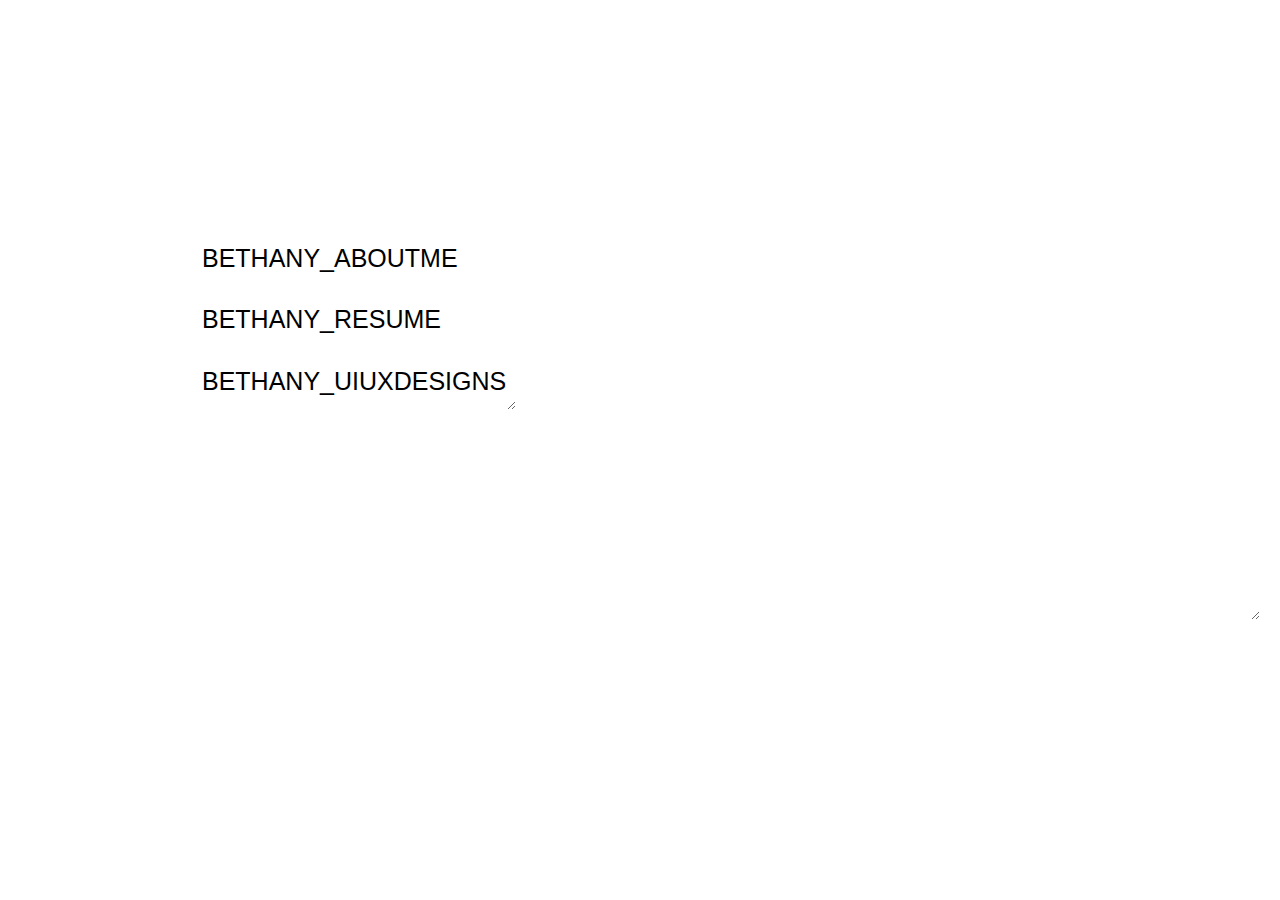
<file: index.html>
<!DOCTYPE html>
<html lang="en">
  <head>
    <title>Bethany!</title>
    <meta charset="utf-8">
    <meta http-equiv="X-UA-Compatible" content="IE=edge">
    <meta name="viewport" content="width=device-width, initial-scale=1">
    
    <!-- import the webpage's stylesheet -->
    <link rel="stylesheet" href="/style.css">
    <link rel="stylesheet" href="https://stackpath.bootstrapcdn.com/bootstrap/4.3.1/css/bootstrap.min.css" integrity="sha384-ggOyR0iXCbMQv3Xipma34MD+dH/1fQ784/j6cY/iJTQUOhcWr7x9JvoRxT2MZw1T" crossorigin="anonymous">

    
    <!-- import the webpage's javascript file -->
    <script src="/script.js" defer></script>
  </head>  
  
  <body>
    <div class="index-parent">
      <div class="index-inner">
          <div class = "title-index">
            <a class="one" href="about.html">BETHANY_ABOUTME</a>
          </div>
        <br>
          <div class = "title-index">
            <a class="two" href="https://cdn.glitch.com/ecccb5a9-b02d-466f-b856-16d3f0131b07%2FBethanyLu_Resume.pdf?v=1598756292291">BETHANY_RESUME</a>
          </div>
        <br>
          <div class = "title-index">
            <a class="three" href="underconstruction.html">BETHANY_UIUXDESIGNS</a>
          </div>
      </div>
      
<!--       <div class="index-image-format">
        <div class="disappear">
          <img class="hide" src="https://cdn.glitch.com/ecccb5a9-b02d-466f-b856-16d3f0131b07%2Fbeth_air_hands.JPG?v=1596781913975" alt="me" width="100%">
        </div>
      </div> -->
      
    </div>
    
    
  </body>
</html>
</file>
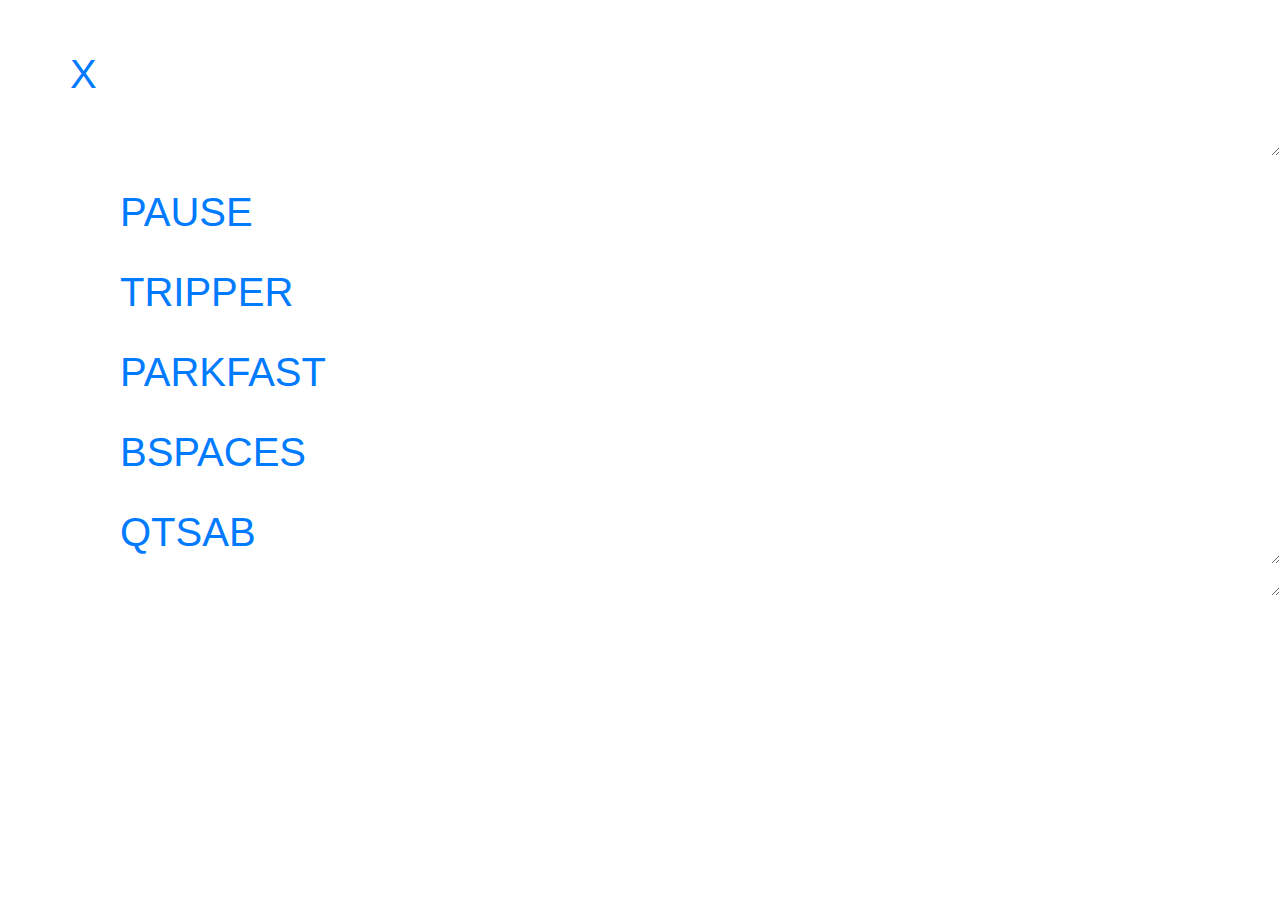
<file: design-index.html>
<!DOCTYPE html>
<html lang="en">
  <head>
    <title>Bethany!</title>
    <meta charset="utf-8">
    <meta http-equiv="X-UA-Compatible" content="IE=edge">
    <meta name="viewport" content="width=device-width, initial-scale=1">
    
    <!-- import the webpage's stylesheet -->
    <link rel="stylesheet" href="/style.css">
    <link rel="stylesheet" href="https://stackpath.bootstrapcdn.com/bootstrap/4.3.1/css/bootstrap.min.css" integrity="sha384-ggOyR0iXCbMQv3Xipma34MD+dH/1fQ784/j6cY/iJTQUOhcWr7x9JvoRxT2MZw1T" crossorigin="anonymous">

    
    <!-- import the webpage's javascript file -->
    <script src="/script.js" defer></script>
  </head>  
  
  <body>
    <div class="top">
      <div class="inner-top">
          <h1>
            <a href="index.html">X</a>
          </h1>
      </div>
    </div>
    <div class="di-parent">
      <div class="di-inner">
          <h1>
            <a href="pause.html">PAUSE</a>
          </h1>
        <br>
          <h1>
            <a href="tripper.html">TRIPPER</a>
          </h1>
        <br>
          <h1>
            <a href="parkfast.html">PARKFAST</a>
          </h1>
        <br>
          <h1>
            <a href="bspaces.html">BSPACES</a>
          </h1>
        <br>
          <h1>
            <a href="qtsab.html">QTSAB</a>
          </h1>
      </div>
    </div>
</file>
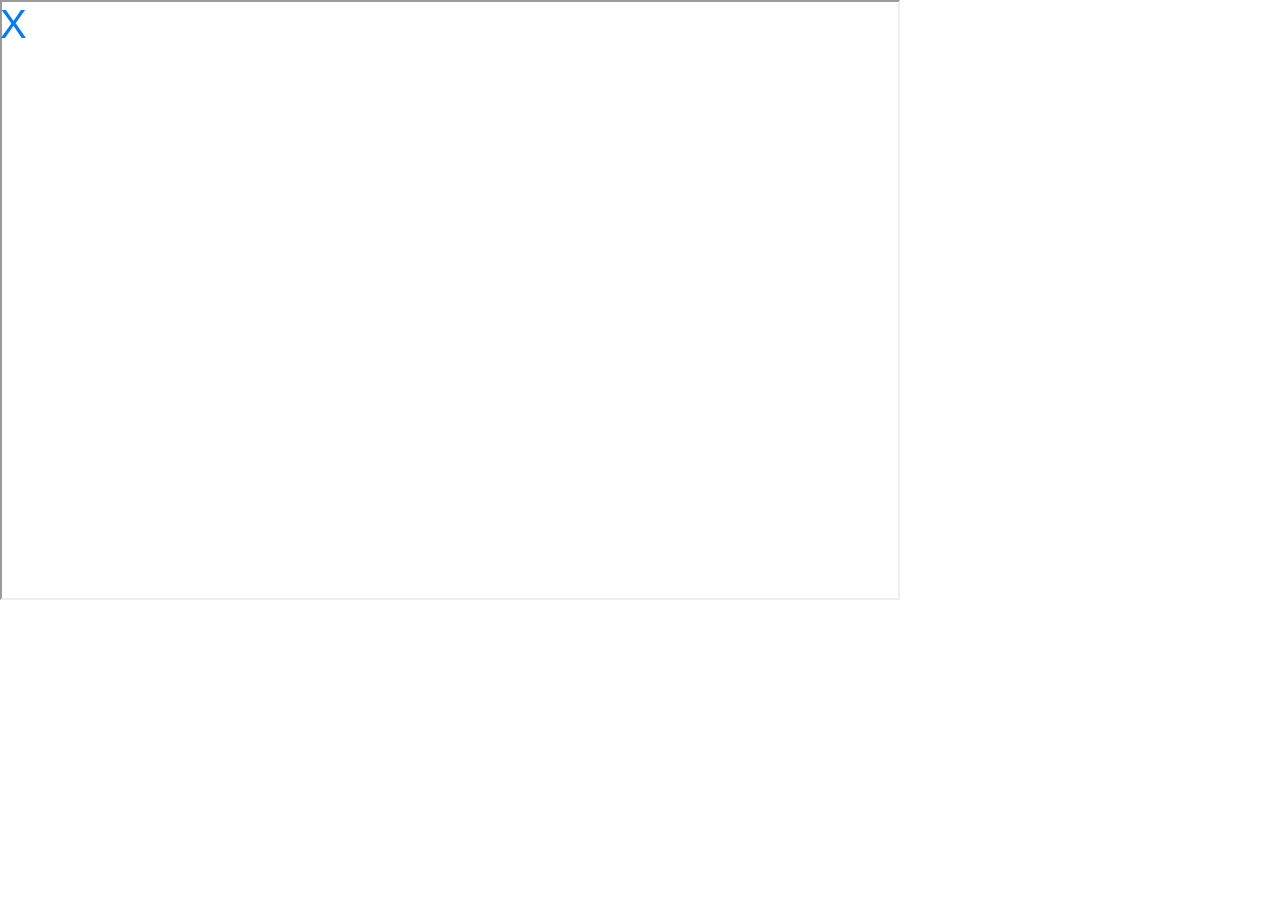
<file: resume.html>
<!DOCTYPE html>
<html lang="en">
  <head>
    <title>Resume!</title>
    <meta charset="utf-8">
    <meta http-equiv="X-UA-Compatible" content="IE=edge">
    <meta name="viewport" content="width=device-width, initial-scale=1">
    
    <!-- import the webpage's stylesheet -->
    <link rel="stylesheet" href="/style.css">
    <link rel="stylesheet" href="https://stackpath.bootstrapcdn.com/bootstrap/4.3.1/css/bootstrap.min.css" integrity="sha384-ggOyR0iXCbMQv3Xipma34MD+dH/1fQ784/j6cY/iJTQUOhcWr7x9JvoRxT2MZw1T" crossorigin="anonymous">

    
    <!-- import the webpage's javascript file -->
    <script src="/script.js" defer></script>
  </head>  
  <body>
    
    <div class="fixed-top">
      <div class="inner">
          <h1>
            <a href="index.html">X</a>
          </h1>
      </div>
    </div>
    
    <div class="resume_format">
      <iframe src="https://cdn.glitch.com/eb00a412-9584-4314-8982-a9b65365aa66%2Fresume%202.0%202020.pdf?v=1590574828383" height="600" width="900"></iframe>
    </div>
    
    <br><br><br>
  </body>
</html>
</file>
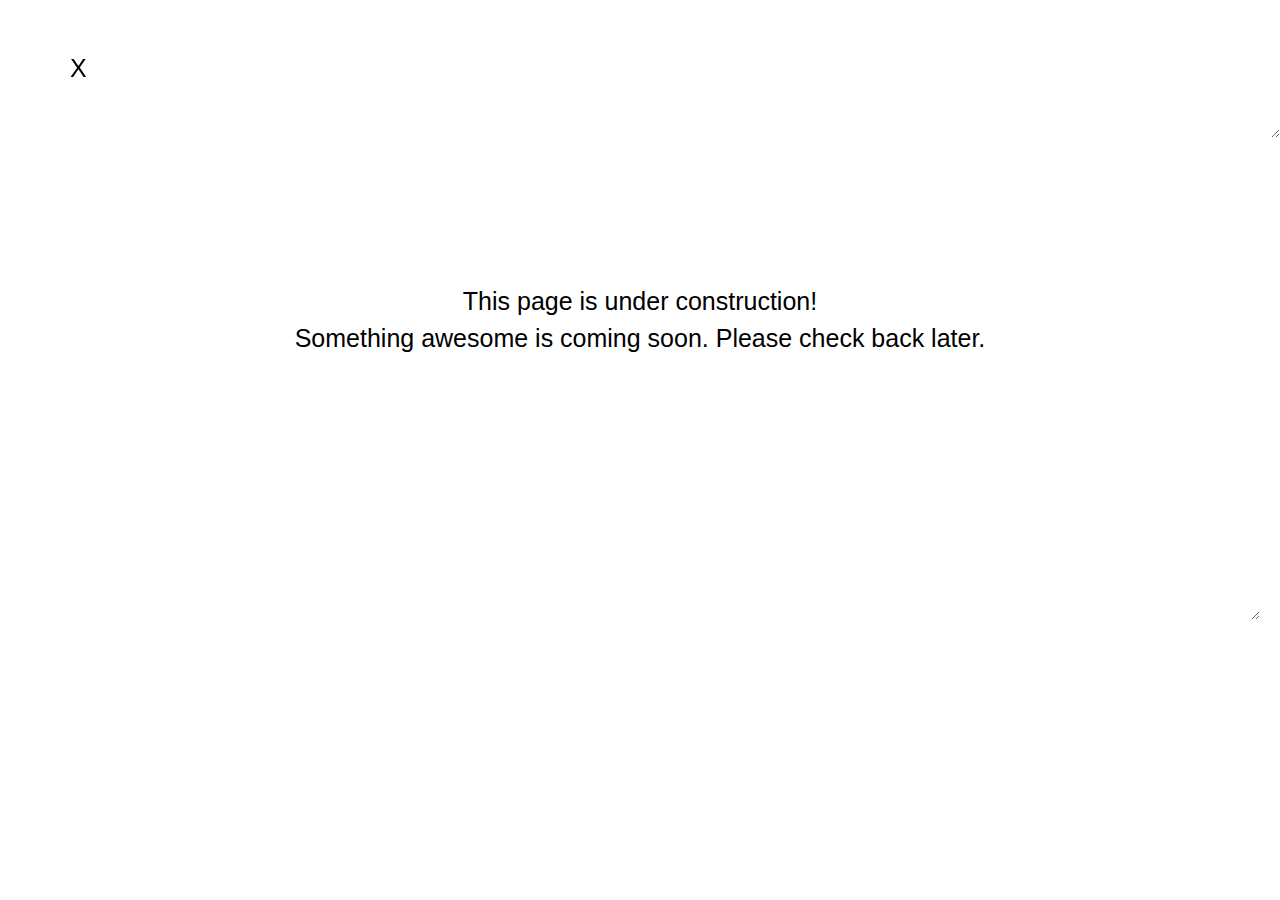
<file: underconstruction.html>
<!DOCTYPE html>
<html lang="en">
  <head>
    <title>Construction!</title>
    <meta charset="utf-8">
    <meta http-equiv="X-UA-Compatible" content="IE=edge">
    <meta name="viewport" content="width=device-width, initial-scale=1">
    
    <!-- import the webpage's stylesheet -->
    <link rel="stylesheet" href="/style.css">
    <link rel="stylesheet" href="https://stackpath.bootstrapcdn.com/bootstrap/4.3.1/css/bootstrap.min.css" integrity="sha384-ggOyR0iXCbMQv3Xipma34MD+dH/1fQ784/j6cY/iJTQUOhcWr7x9JvoRxT2MZw1T" crossorigin="anonymous">

    
    <!-- import the webpage's javascript file -->
    <script src="/script.js" defer></script>
  </head>  
  
  <body>
    <div class="fixed-top">
      <div class="inner-top">
          <div class="title-index">
            <a class = "exist" href="index.html">  X</a>
          </div>
      </div>
    </div>
    
    <div class="index-parent">
      <div class="title-index" style="text-align:center;">
        This page is under construction! <br>Something awesome is coming soon. Please check back later.
      </div>
      
    </div>
    
    
  </body>
</html>
</file>
<file: style.css>
/* CSS files add styling rules to your content */
<link rel="stylesheet" href="/style.css">

body {
  font-family: "Benton Sans", "Helvetica Neue", helvetica, arial, sans-serif;
/*   padding-bottom: 50px; */
  line-height: 200%;
}

.title {
  font-size:32px;
  font-family: -apple-system,BlinkMacSystemFont,"Segoe UI",Roboto,"Helvetica Neue",Arial,"Noto Sans",sans-serif,"Apple Color Emoji","Segoe UI Emoji","Segoe UI Symbol","Noto Color Emoji";
  font-weight: 490;
/*   font-weight: bold; */
}

.title-index {
  font-size:25px;
  font-family: -apple-system,BlinkMacSystemFont,"Segoe UI",Roboto,"Helvetica Neue",Arial,"Noto Sans",sans-serif,"Apple Color Emoji","Segoe UI Emoji","Segoe UI Symbol","Noto Color Emoji";
/*   font-family: Arial,Helvetica,sans-serif; */
/*       font-family: Helvetica,"Helvetica Neue",sans-serif; */
  font-weight: 500;
  color:black;
}


.disappear{
/*     display: none; */
  opacity: 0;
}
a.exist {
  color:black;
}
a.exist:hover {
  color:#3E89ED;
}
a.one, a.two, a.three {
  color:black;
}
a.one:hover {
  color:#3E89ED;
}
a.one:hover + .disappear{ 
  opacity: 1;
}
a.two:hover {
  color:#3E89ED;
}
a.three:hover {
  color:#3E89ED;
}



.title-italic {
  font-size:25px;
/*   font-family: -apple-system,BlinkMacSystemFont,"Segoe UI",Roboto,"Helvetica Neue",Arial,"Noto Sans",sans-serif,"Apple Color Emoji","Segoe UI Emoji","Segoe UI Symbol","Noto Color Emoji"; */
/*   font-family: Helvetica,"Helvetica Neue",sans-serif; */
  font-family: Arial,Helvetica,sans-serif;
  font-style: italic ;
  font-weight: 500;
}

.subtitle {
/*   font-family: "Times New Roman", Times, serif;
  font-size: 22px; */
/*   font-family: Helvetica,"Helvetica Neue",sans-serif; */
  font-size: 14px;
  font-family: Arial,Helvetica,sans-serif;
  line-height: 1.5;
}

.subtitle + .subtitle{
  margin-bottom: 20px;
  margin-top: 20px;
}

.tiny-font {
  font-size:20px;
/*   font-family: -apple-system,BlinkMacSystemFont,"Segoe UI",Roboto,"Helvetica Neue",Arial,"Noto Sans",sans-serif,"Apple Color Emoji","Segoe UI Emoji","Segoe UI Symbol","Noto Color Emoji"; */
/*   font-family: Helvetica,"Helvetica Neue",sans-serif; */
  font-family: Arial,Helvetica,sans-serif;
  font-style: italic ;
  font-weight: 490;
}


.home {
  font-style: italic;
  color: #0000FF;
}


.index-parent {
  background: white;
  height: 600px;
  padding: 20px;
  margin: 20px;
  display: flex;
  flex-direction: column;
  justify-content: center;
  resize: vertical;
  overflow: auto;
}
.index-inner {
  color: white;
  padding: 10px; 
  resize: vertical;
  overflow: auto;
  left:15%;
  position: absolute;
}

.index-image-format {
  position: absolute;
  right: 15%;
  resize: vertical;
  width: 550px;
  
}

/* design index */
.di-parent {
  display: flex;
  background: white;
  height: 440px;
  display: flex;
  flex-direction: column;
  justify-content: center;
  resize: vertical;
  overflow: auto;
}

.di-inner {
  color: white;
  padding-left: 120px; 
  resize: vertical;
  overflow: auto;
}


.container {
  position: relative;
}

.picture_format{
  position: absolute;
  left: 500px;
  top: 205px; 
  z-index: -1;
}


.about_text_format{
  position: absolute;
  left:410px;
  top: 120px;
  width: 500px;
}


.inner-top {
  color: white;
  padding: 50px; 
  padding-left: 70px;
  resize: vertical;
  overflow: auto;
}
</file>
